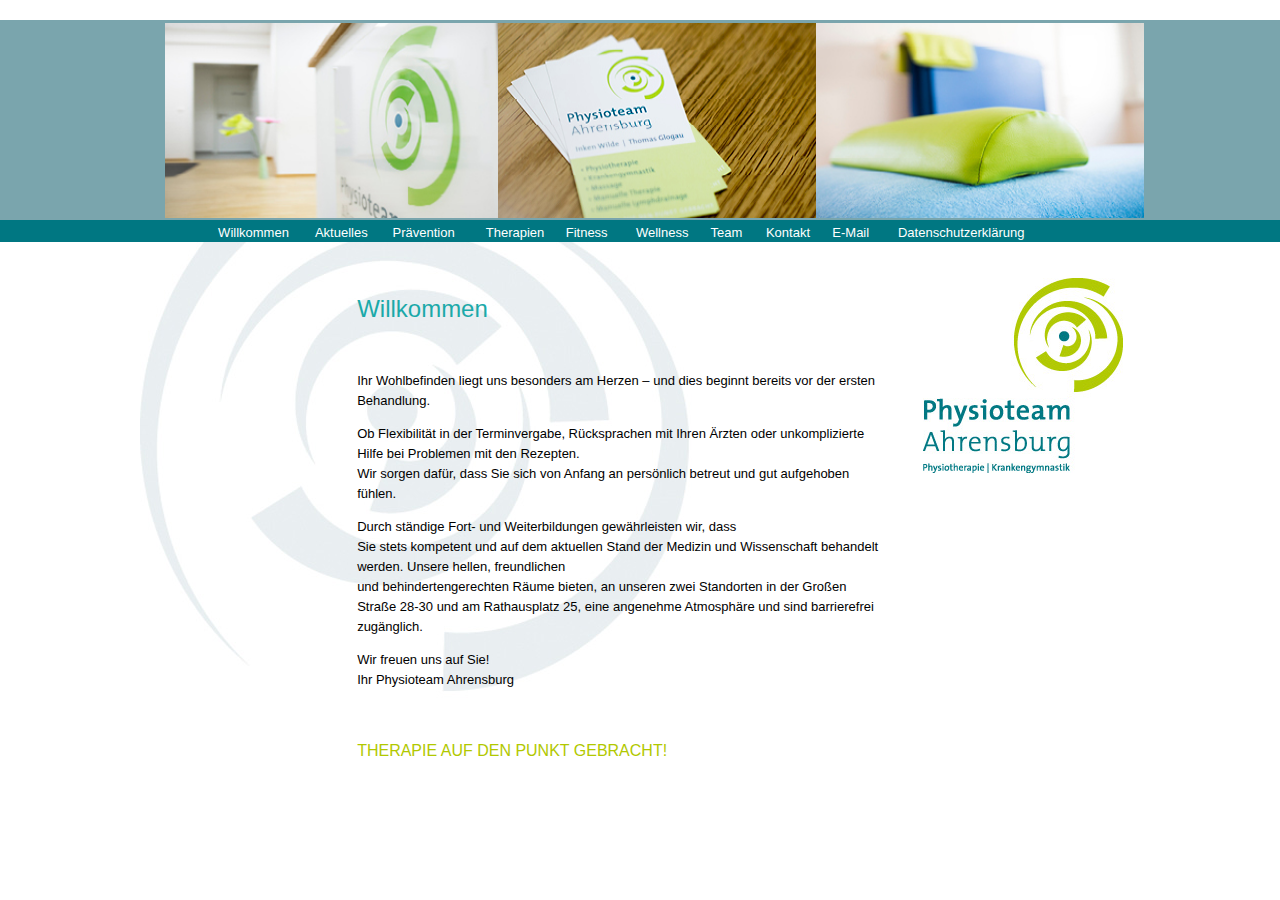
<file: index.html>
<html>
<head>
  <script src="load/jquery-3.1.0.min.js"></script>
  <meta http-equiv="content-type" content="text/html; charset=utf-8">
  <link rel="stylesheet" href="load/stile.css">
  <title>Physioteam Ahrensburg . Krankengymnastik . Physiotherapie</title>

  <meta name="keywords" content="Krankengymnastik, Physiotherapie, Massage, Manuelle Therapie, Manuelle Lymphdrainage, Triggerpunkttherapie, Mulligan Concept, Medi-Taping, Personal Training, Hausbesuche, Arbeitsplatzberatung, K�ltetherapie, Naturmoorpackungen, Rotlicht, Hei�e Rolle, Inken Wilde, Thomas Glogau"/>
  <meta name="description" content="Physioteam Ahrensburg . Inken Wilde . Thomas Glogau"/>
  <meta name="robots" content="follow">
  <meta name="author" content="Physioteam Ahrensburg . Inken Wilde . Thomas Glogau (c) 2010">
</head>

<body width="100%" leftmargin="0" topmargin="0" rightmargin="0">
<div id="table"></div>
<div id="contentDiv">
  <br>
  <br>
  <h1 class="Stil1">Willkommen</h1>
  <br>
  <p class="copy">Ihr Wohlbefinden liegt uns besonders am Herzen &ndash; und dies beginnt bereits vor der ersten Behandlung.</p>
  <p class="copy">Ob Flexibilit&auml;t in der Terminvergabe, R&uuml;cksprachen mit Ihren &Auml;rzten oder unkomplizierte Hilfe bei Problemen mit den Rezepten. <br>
    Wir sorgen dafür, dass Sie sich von Anfang an persönlich betreut und gut aufgehoben fühlen.</p>
  <p class="copy">Durch ständige Fort- und Weiterbildungen gew&auml;hrleisten wir, dass<br>
    Sie stets kompetent und auf dem aktuellen Stand der Medizin und Wissenschaft behandelt werden. Unsere hellen, freundlichen <br>
    und behindertengerechten R&auml;ume bieten, an unseren zwei Standorten in der Großen Straße 28-30 und am Rathausplatz 25, eine angenehme Atmosph&auml;re und sind barrierefrei zug&auml;nglich.</p>

  <p class="copy">Wir freuen uns auf Sie!<br>
    Ihr Physioteam Ahrensburg </p>
  <p class="claim">&nbsp;</p>    <p class="claim">THERAPIE AUF DEN PUNKT GEBRACHT!</p>
</div>

<script>
  var imgname1 = "pic_theke neu.jpg";
  var imgname2 = "pic_visitenkarten.jpg";
  var imgname3 = "willkommen 3.jpg";
  $("#table").load("load/coreTable.html", function()
  {
    document.getElementById("contentRow").appendChild(document.getElementById("contentDiv"));
  });

</script>

</body>
</html>
</file>
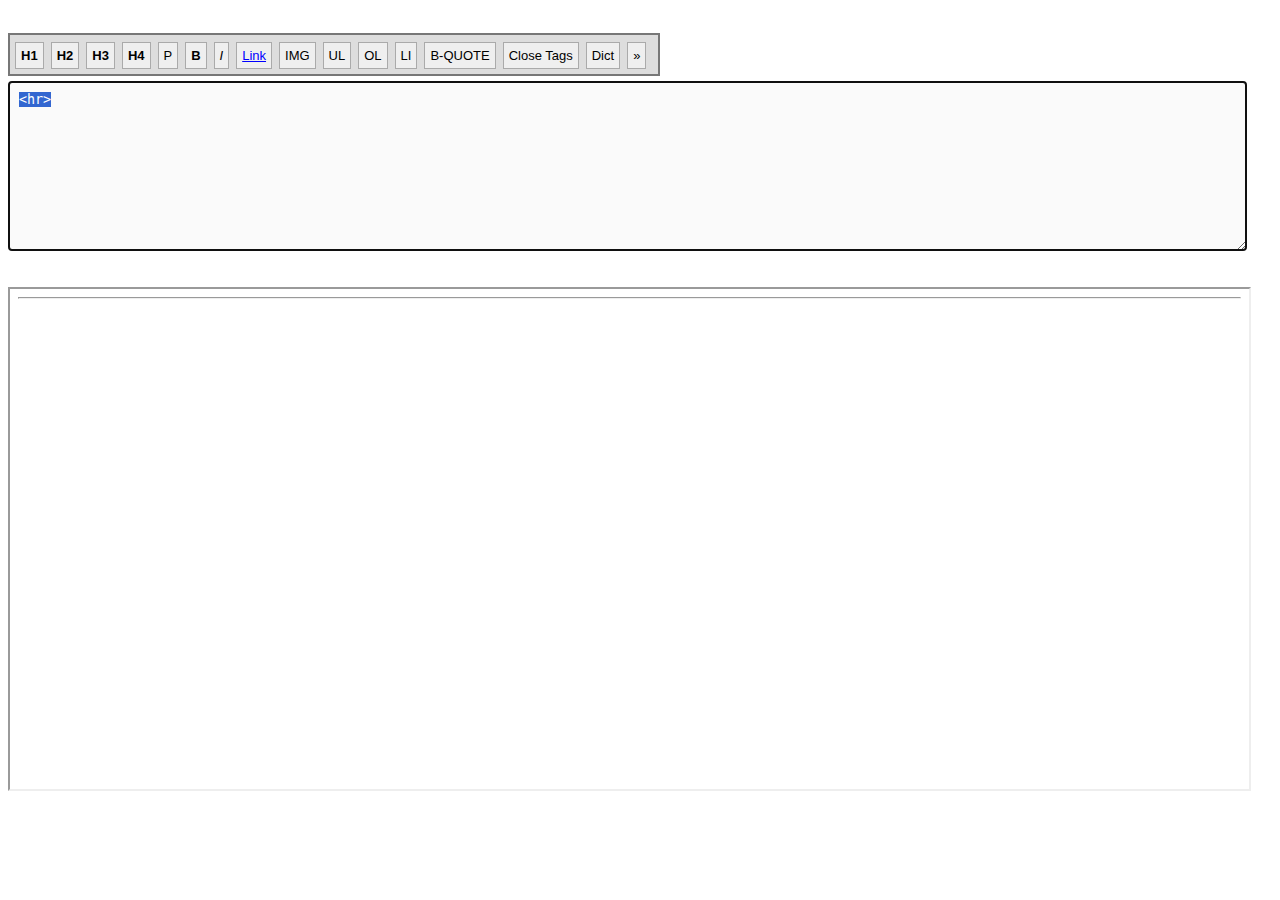
<file: creator.html>
<html>
  <head>
    <meta http-equiv="content-type" content="text/html; charset=utf-8">
    <link rel="stylesheet" href="load/creatorStyle.css" type="text/css" media="screen">
    <link rel="stylesheet" href="load/stile.css" type="text/css" media="screen">
    <script src="load/creatorJs.js" type="text/javascript"></script>
    <script type="text/javascript">
      function onFrameDOMContentLoaded ()
      {
        var cssLink = document.createElement("link");
        cssLink.href = "load/stile.css";
        cssLink.rel = "stylesheet";
        cssLink.type = "text/css";
        document.getElementById("dynamicframe").contentDocument.head.appendChild(cssLink);
        console.log("loaded");
      };
    </script>
  </head>
  <body onload="update(); document.f.ta.select(); document.getElementById('dynamicframe').contentWindow.addEventListener('DOMContentLoaded', onFrameDOMContentLoaded, true);">


<form name="f" method="post" target="dynamicframe">


<script type="text/javascript">edToolbar('canvas');</script>
<textarea id="canvas" name="ta" rows="10" cols="140">
</textarea>
</form>

<iframe name="dynamicframe" id="dynamicframe" src=""></iframe>
<script>document.getElementById("canvas").value='<hr>';</script>
  </body>
</html>
</file>
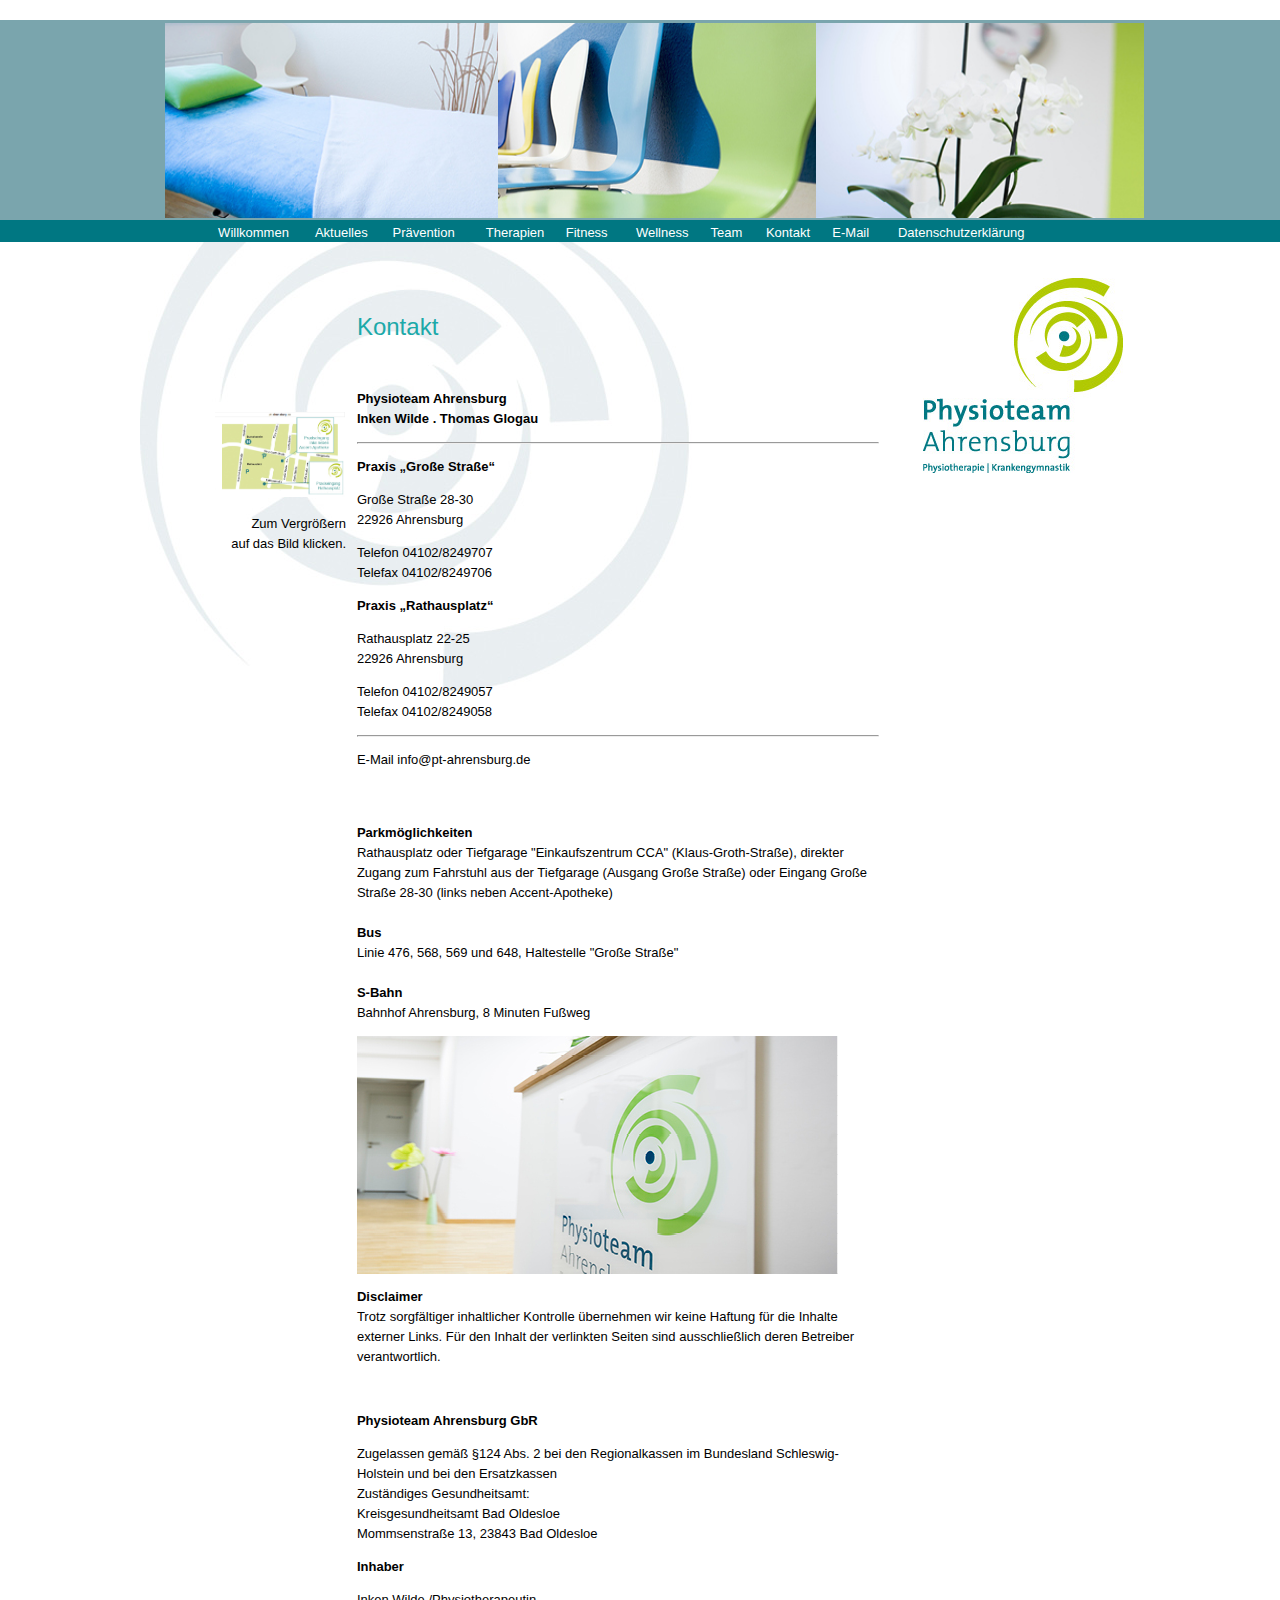
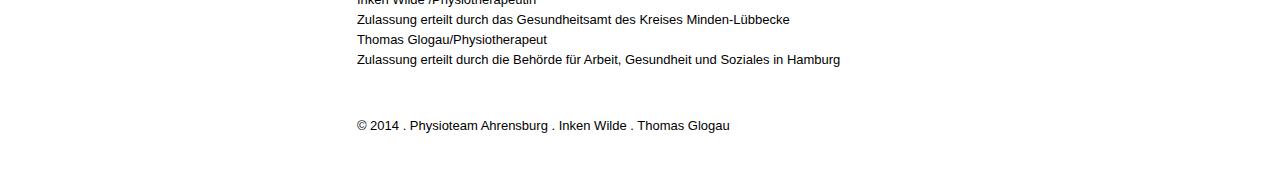
<file: kontakt.html>
<html>
<head>
  <script src="load/jquery-3.1.0.min.js"></script>
  <meta http-equiv="content-type" content="text/html; charset=utf-8">
  <link rel="stylesheet" href="load/stile.css">
  <title>Physioteam Ahrensburg . Krankengymnastik . Physiotherapie</title>

  <meta name="keywords" content="Krankengymnastik, Physiotherapie, Massage, Manuelle Therapie, Manuelle Lymphdrainage, Triggerpunkttherapie, Mulligan Concept, Medi-Taping, Personal Training, Hausbesuche, Arbeitsplatzberatung, K�ltetherapie, Naturmoorpackungen, Rotlicht, Hei�e Rolle, Inken Wilde, Thomas Glogau"/>
  <meta name="description" content="Physioteam Ahrensburg . Inken Wilde . Thomas Glogau"/>
  <meta name="robots" content="follow">
  <meta name="author" content="Physioteam Ahrensburg . Inken Wilde . Thomas Glogau (c) 2010">
</head>

<body width="100%" leftmargin="0" topmargin="0" rightmargin="0">
<div id="table"></div>
<div id="extraContentDiv">
  <div align="right"><br>
    <br>
    <br>
  </div>
  <h1 align="right">&nbsp;</h1>
  <div align="right"><br><br>
    <a href="#"><img src="bilder/karte_600.jpg" width="130" border="0" onClick="MM_openBrWindow('bilder/karte_600.jpg','karte','menubar=yes,width=600,height=375')"></a>&nbsp;&nbsp;&nbsp;</div>  <p align="right" class="copy">Zum Vergrößern&nbsp;&nbsp;&nbsp; <br>
    auf das Bild klicken.&nbsp;&nbsp;&nbsp;</p></td>
</div>
<div id="contentDiv">
  <br>
      <br>
      <br>
      <h1 class="Stil1">Kontakt</h1>
      <br>
      <div class="adressBlock">
        <p class="copyb">Physioteam Ahrensburg<br>
          Inken Wilde . Thomas Glogau </p>
        <hr>
        <p class="copyb">Praxis „Große Straße“</p>
        <p class="copy">Gro&szlig;e Stra&szlig;e 28-30<br>
          22926 Ahrensburg</p>
        <p class="copy">Telefon 04102/8249707<br>
          Telefax 04102/8249706</p>

        <p class="copyb">Praxis „Rathausplatz“</p>
        <p class="copy">Rathausplatz 22-25<br>
          22926 Ahrensburg</p>
        <p class="copy">Telefon 04102/8249057<br>
          Telefax 04102/8249058</p>
          <hr>
        <p class="copy">E-Mail <a class="typ2" href="mailto:info@pt-ahrensburg.de">info@pt-ahrensburg.de</a></p>
      </div>


      <p class="copy"><br>
        <br>
        <span class="copyb">Parkmöglichkeiten</span><br>
        Rathausplatz oder Tiefgarage "Einkaufszentrum CCA" (Klaus-Groth-Straße), direkter Zugang zum Fahrstuhl aus der Tiefgarage (Ausgang Große Straße)
        oder Eingang Große Straße 28-30 (links neben Accent-Apotheke)<br>
        <br>
        <span class="copyb">Bus</span><br>
        Linie 476, 568, 569 und 648, Haltestelle "Große Straße"<br>
        <br>
        <span class="copyb">S-Bahn</span><br>
        Bahnhof Ahrensburg, 8 Minuten Fußweg </p>
      <p class="copy"><img src="bilder/pickontakt.jpg" alt="Empfang" width="481" height="238"></p>
      <p class="copy"><span class="copyb Stil1">Disclaimer</span><br>
        Trotz sorgf&auml;ltiger inhaltlicher Kontrolle &uuml;bernehmen wir keine Haftung f&uuml;r die Inhalte externer Links. F&uuml;r den Inhalt der verlinkten Seiten sind ausschlie&szlig;lich deren Betreiber verantwortlich. </p>

        <br>
        <p class="copyb">Physioteam Ahrensburg GbR</p>
        <p class="copy">Zugelassen gemäß §124 Abs. 2 bei den Regionalkassen im Bundesland Schleswig-Holstein und bei den Ersatzkassen
        <br>Zuständiges Gesundheitsamt:
        <br>Kreisgesundheitsamt Bad Oldesloe
        <br>Mommsenstraße 13, 23843 Bad Oldesloe
        </p>
        <p class="copyb">Inhaber</p>
        <p class="copy">Inken Wilde /Physiotherapeutin
        <br>Zulassung erteilt durch das Gesundheitsamt des Kreises Minden-Lübbecke
        <br>Thomas Glogau/Physiotherapeut
        <br>Zulassung erteilt durch die Behörde für Arbeit, Gesundheit und Soziales in Hamburg
        </p>


      <p class="copy">&nbsp;</p>
      <p class="copy">&copy; 2014 . Physioteam Ahrensburg . Inken Wilde . Thomas Glogau </p>
      <p class="copy"><br>
      </p>
</div>

<script>
  var imgname1 = "kontakt 1.jpg";
  var imgname2 = "pic_stuehle.jpg";
  var imgname3 = "team 2.jpg";
  $("#table").load("load/coreTable.html", function()
  {
    document.getElementById("extraContentRow").appendChild(document.getElementById("extraContentDiv"));
    document.getElementById("contentRow").appendChild(document.getElementById("contentDiv"));
  });

  function MM_openBrWindow(theURL,winName,features)
  {
    window.open(theURL,winName,features);
  }
</script>

</body>
</html>
</file>
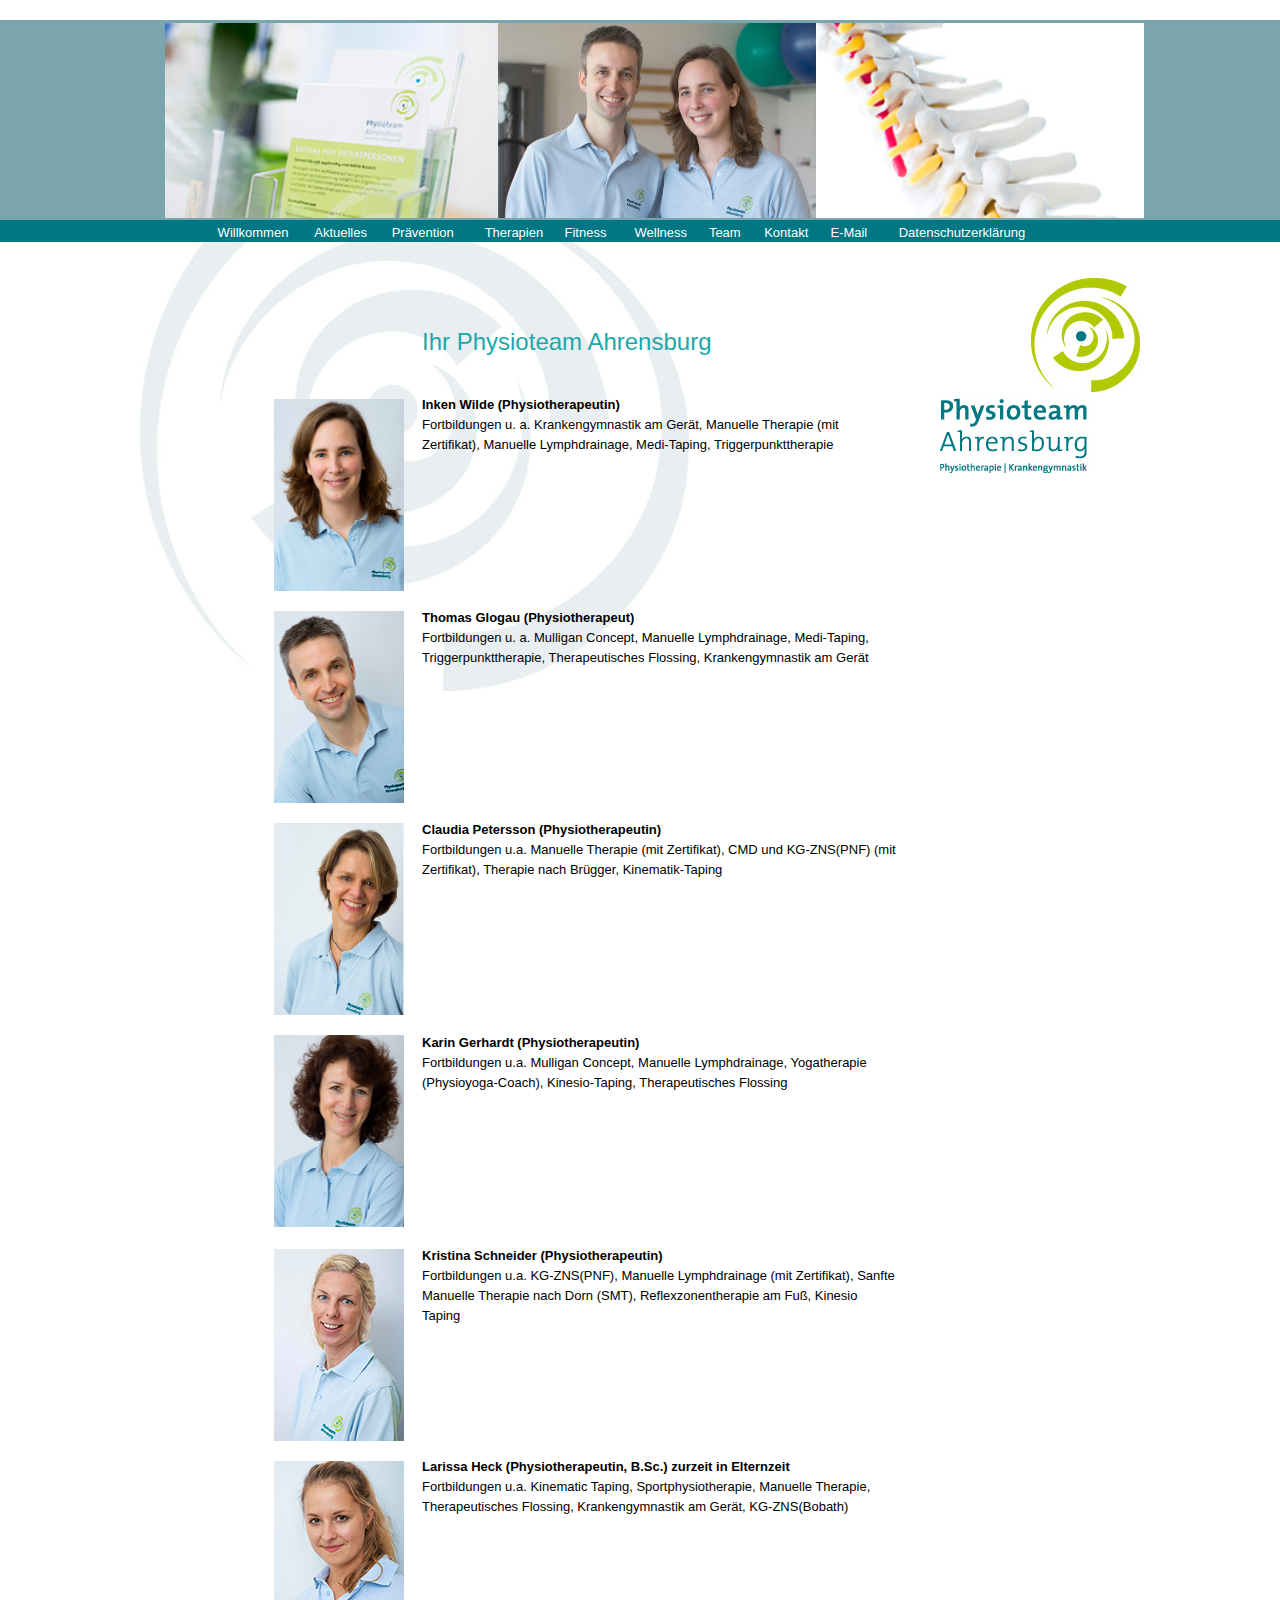
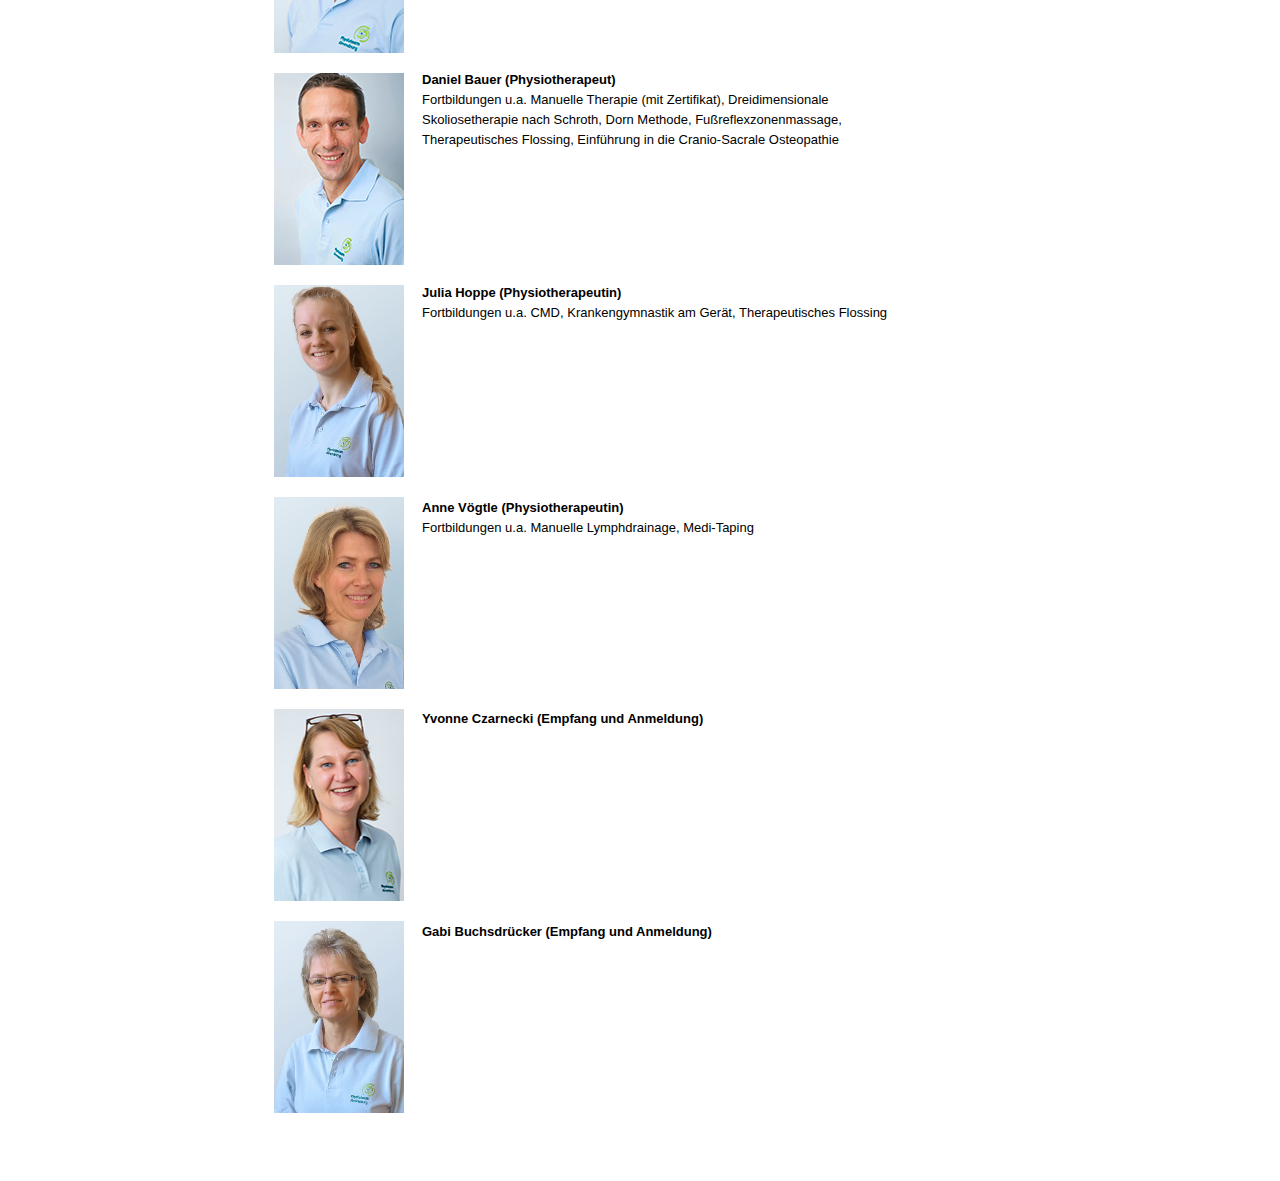
<file: team.html>
<html>
<head>
<meta http-equiv="content-type" content="text/html; charset=utf-8">

<title>Physioteam Ahrensburg . Krankengymnastik . Physiotherapie</title>

<meta http-equiv="Content-Type" content="text/html; charset=ISO-8859-1">
<meta name="keywords" content="Krankengymnastik, Physiotherapie, Massage, Manuelle Therapie, Manuelle Lymphdrainage, Triggerpunkttherapie, Mulligan Concept, Medi-Taping, Personal Training, Hausbesuche, Arbeitsplatzberatung, Kältetherapie, Naturmoorpackungen, Rotlicht, Heiße Rolle, Inken Wilde, Thomas Glogau"/>
<meta name="description" content="Physioteam Ahrensburg . Inken Wilde . Thomas Glogau"/>
<meta name="robots" content="follow">
<meta name="author" content="Physioteam Ahrensburg . Inken Wilde . Thomas Glogau (c) 2014">
<style type="text/css" media="all">
  @import url("load/stile.css");
</style>
</head>


<body width="100%" leftmargin="0" topmargin="0" rightmargin="0">

<table width="100%" border="0" align="center" cellpadding="0" cellspacing="0">

<tr bgcolor="#ffffff"><td width="100%" height="20">&nbsp;</td>
</tr>

<tr bgcolor="#7aa5ad">
<td width="100%" height="200">
<table border="0" align="center" cellpadding="0" cellspacing="0" id="kopf">
  <!--DWLayoutTable-->
  <tr>
  <td width="104" height="192">&nbsp;</td>
  <td width="318" align="right" valign="top"><img src="bilder/team 1.jpg" alt="a" width="333" height="195"></td>
  <td width="721" align="left" valign="top"><img src="bilder/pic_wildeglogau2.jpg" alt="a" width="318" height="195"><img src="bilder/team 3.jpg" alt="a" width="328" height="195"></td>
  </tr>
</table></td>
</tr>

<tr bgcolor="#007782">
<td width="100%" height="22"><img src="bilder/clear.gif" border="0">
<table width="1000" border="0" align="center" cellpadding="0" cellspacing="0" id="navi">
<tr>
<td width="130" valign="middle">&nbsp;</td>
<td width="115" valign="middle"><a href="index.html" target="_self">Willkommen</a></td>
<td width="95" valign="middle"><a href="aktuelles.html" target="_self">Aktuelles</a></td>
<td width="115" valign="middle"><a href="praevention.html" target="_self">Prävention</a></td>
<td width="95" valign="middle"><a href="therapien.html" target="_self">Therapien</a></td>
<td width="90" valign="middle"><a href="fitness.html" target="_self">Fitness</a></td>
<td width="90" valign="middle"><a href="wellness.html" target="_self">Wellness</a></td>
<td width="72" valign="middle"><a href="team.html" target="_self">Team</a></td>
<td width="82" valign="middle"><a href="kontakt.html" target="_self">Kontakt</a></td>
<td width="100" valign="middle"><a href="mailto:info@pt-ahrensburg.de">E-Mail</a></td>
<td width="150" valign="middle"><a href="datenschutz.html" target="_self">Datenschutzerklärung</a></td>
<td width="170" valign="middle">&nbsp;</td>
</tr>
</table></td>
</tr>


<tr bgcolor="#FFFFFF">
<td>
<table width="1000" height="500" border="0" align="center" cellpadding="0" cellspacing="0" background="bilder/spirale.jpg" bgcolor="ffffff" id="body">

<tr>
    <td width="279" valign="top">
    <table width="279" height="1740">
    <!--DWLayoutTable-->
            <td width="269" height="152">

<tr>
    <td height="210" align="right" valign="top">
        <img src="bilder/inkenwilde.jpg" alt="Inken Wilde" width="130" height="192" border="0">&nbsp;&nbsp;&nbsp;</td>

  <tr>
    <td height="210" align="right" valign="top">
		<img src="bilder/thomasglogau.jpg" alt="Thomas Glogau" height="192" width="130" border="0">&nbsp;&nbsp;&nbsp;</td>
  </tr>
  <tr>
    <td height="210" align="right" valign="top">
        <img src="bilder/claudiapetersson.jpg" alt="Claudia Petersson" width="130" height="192" border="0">&nbsp;&nbsp;&nbsp;</td>
  </tr>
  <tr>
    <td height="210" align="right" valign="top">
        <img src="bilder/karingerhardt.jpg" alt="Karina Gerhardt" width="130" height="192" border="0">&nbsp;&nbsp;&nbsp;</td>
  </tr>
  <tr>
    <tr>
    <td height="210" align="right" valign="top">
        <img src="bilder/kristinaschneider.jpg" alt="Kristina Schneider" width="130" height="192" border="0">&nbsp;&nbsp;&nbsp;</td>
  <tr>
    <td height="210" align="right" valign="top">
        <img src="bilder/larissaheck.jpg" alt="Larissa Heck" width="130" height="192" border="0">&nbsp;&nbsp;&nbsp;</td>
  </tr>
  <tr>
    <td height="210" align="right" valign="top">
        <img src="bilder/danielbauer.jpg" alt="Daniel Bauer" width="130" height="192" border="0">&nbsp;&nbsp;&nbsp;</td>
  </tr>
	<tr>
    <td height="210" align="right" valign="top">
        <img src="bilder/juliahoppe.jpg" alt="Julia Hoppe" width="130" height="192" border="0">&nbsp;&nbsp;&nbsp;</td>
  </tr>
  <tr>
    <td height="210" align="right" valign="top">
        <img src="bilder/annevoegtle.jpg" alt="Anne Vögtle" width="130" height="192" border="0">&nbsp;&nbsp;&nbsp;</td>
  </tr>
  <tr>
    <td height="210" align="right" valign="top">
        <img src="bilder/yvonneczarnecki.jpg" alt="Yvonne Czarnecki" width="130" height="192" border="0">&nbsp;&nbsp;&nbsp;</td>
  </tr>
  <tr>
    <td height="210" align="right" valign="top">
        <img src="bilder/gabibuchsdruecker.jpg" alt="Gabi Buchsdrücker" width="130" height="192" border="0">&nbsp;&nbsp;&nbsp;</td>
  </tr>

  </table></td>
<td width="480" valign="top">
  <table width="480" height"2000">
    <!--DWLayoutTable-->
    <tr><td height="80"></td></tr>
    <tr><td width="470" height="20">
      <h1 class="Stil1">Ihr Physioteam Ahrensburg</h1>
    </td></tr>
    <tr><td width="470" height="16"></td></tr>
  <tr>
    <td align="left" valign="top" class="copy">
        <p><span class="copyb">Inken Wilde (Physiotherapeutin)</span><br>
            Fortbildungen u. a. Krankengymnastik am Gerät, Manuelle Therapie (mit Zertifikat), Manuelle Lymphdrainage,
        	Medi-Taping, Triggerpunkttherapie
		</p>
        <hr style="height:125px; visibility:hidden;" />

		<p><span class="copyb">Thomas Glogau (Physiotherapeut)</span><br>
			Fortbildungen u. a. Mulligan Concept, Manuelle Lymphdrainage,
			Medi-Taping, Triggerpunkttherapie, Therapeutisches Flossing, Krankengymnastik am Gerät
		</p>
        <hr style="height:124px; visibility:hidden;" />

		<p><span class="copyb">Claudia Petersson (Physiotherapeutin) </span><br>
       		Fortbildungen u.a. Manuelle Therapie (mit Zertifikat), CMD und KG-ZNS(PNF) (mit Zertifikat), Therapie nach Brügger, Kinematik-Taping</p>
        <hr style="height:125px; visibility:hidden;" />

	    <p><span class="copyb">Karin Gerhardt (Physiotherapeutin) </span><br>
     		Fortbildungen u.a. Mulligan Concept, Manuelle Lymphdrainage, Yogatherapie (Physioyoga-Coach), Kinesio-Taping, Therapeutisches Flossing
		</p>
        <hr style="height:125px; visibility:hidden;" />

		<p><span class="copyb">Kristina Schneider (Physiotherapeutin) </span><br>
			Fortbildungen u.a. KG-ZNS(PNF), Manuelle Lymphdrainage (mit Zertifikat), Sanfte Manuelle Therapie nach Dorn (SMT), Reflexzonentherapie am Fuß, Kinesio Taping
		</p>
        <hr style="height:103px; visibility:hidden;" />

		<p><span class="copyb">Larissa Heck (Physiotherapeutin, B.Sc.) zurzeit in Elternzeit</span><br>
			Fortbildungen u.a. Kinematic Taping, Sportphysiotherapie, Manuelle Therapie, Therapeutisches Flossing, Krankengymnastik am Gerät, KG-ZNS(Bobath)
		</p>
        <hr style="height:125px; visibility:hidden;" />

		<p><span class="copyb">Daniel Bauer (Physiotherapeut)</span><br>
			Fortbildungen u.a. Manuelle Therapie (mit Zertifikat), Dreidimensionale Skoliosetherapie nach Schroth, Dorn Methode, Fußreflexzonenmassage, Therapeutisches Flossing,
			Einführung in die Cranio-Sacrale Osteopathie
		</p>
        <hr style="height:105px; visibility:hidden;" />

		<p><span class="copyb">Julia Hoppe (Physiotherapeutin)</span><br>
				Fortbildungen u.a. CMD, Krankengymnastik am Gerät, Therapeutisches Flossing
		</p>
		<hr style="height:147px; visibility:hidden;" />

		<p><span class="copyb">Anne Vögtle (Physiotherapeutin)</span><br>
				Fortbildungen u.a. Manuelle Lymphdrainage, Medi-Taping
		</p>
		<hr style="height:143px; visibility:hidden;" />

		<p><span class="copyb">Yvonne Czarnecki (Empfang und Anmeldung)</span></p>
		<hr style="height:165px; visibility:hidden;" />

		<p><span class="copyb">Gabi Buchsdrücker (Empfang und Anmeldung)</span></p>

<div style="height:72px"></div>
<p>&nbsp;</p>
<br>
  </tr>
  <tr><td height="50">&nbsp;</td>
  </tr>
    </table>
  <p class="copy">&nbsp;</p></td>
<td width="41">&nbsp;</td>
<td width="200" valign="top"><br><br><img src="bilder/logo.jpg" width="200"></td>
</tr>
</table></td>
</tr>
</table>
</body>
</html>
</file>
<file: load/stile.css>
body {
	min-width: 1100px;
}

.copy {
	font-family: Verdana, Arial, Helvetica, sans-serif;
	font-size: 13px;
	font-style: normal;
	line-height: 20px;
	font-weight: normal;
	color: #000000;
	text-decoration: none;
}

.moveIn
{
	display: block;
	margin-left: 27px;
	margin-bottom: -22px;
	text-indent: -27px;
}

p {
	font-family: Verdana, Arial, Helvetica, sans-serif;
	font-size: 13px;
	font-style: normal;
	line-height: 20px;
	font-weight: normal;
	color: #000000;
	text-decoration: none;
}

table {
	background-repeat: no-repeat;
	background-attachment: scroll;
	clear: inherit;
}

h1 {
	font-family: Verdana, Arial, Helvetica, sans-serif;
	font-size: 24px;
	font-style: normal;
	line-height: 30px;
	font-weight: normal;
	font-variant: normal;
	color: #1BA9A9;
}
h2 {
	font-family: Verdana, Arial, Helvetica, sans-serif;
	font-size: 13px;
	font-style: normal;
	line-height: 20px;
	font-weight: bold;
	color: #1BA9A9;
	text-decoration: none;
}

h3 {
	font-family: Verdana, Arial, Helvetica, sans-serif;
	font-size: 13px;
	font-style: normal;
	line-height: 20px;
	font-weight: normal;
	color: #1BA9A9;
	text-decoration: none;
}

h4 {
	font-family: Verdana, Arial, Helvetica, sans-serif;
	font-size: 13px;
	font-style: normal;
	line-height: 20px;
	font-weight: normal;
	color: #b1c800;
	text-decoration: none;
}

a:link {
	font-family: Verdana, Arial, Helvetica, sans-serif;
	font-size: 13px;
	font-style: normal;
	line-height: normal;
	font-weight: normal;
	color: #FFFFFF;
	text-decoration: none;
	border: 0;
}
a.typ2:link {
	font-family: Verdana, Arial, Helvetica, sans-serif;
	font-size: 13px;
	font-style: normal;
	line-height: normal;
	font-weight: normal;
	color: #000000;
	text-decoration: none;
}
a:visited {
	font-family: Verdana, Arial, Helvetica, sans-serif;
	font-size: 13px;
	font-style: normal;
	line-height: normal;
	font-weight: normal;
	color: #ffffff;
	text-decoration: none;
}
a.typ2:visited {
	font-family: Verdana, Arial, Helvetica, sans-serif;
	font-size: 13px;
	font-style: normal;
	line-height: normal;
	font-weight: normal;
	color: #ffffff;
	text-decoration: none;
}
a:hover {
	font-family: Verdana, Arial, Helvetica, sans-serif;
	font-size: 13px;
	font-style: normal;
	line-height: normal;
	font-weight: normal;
	color: #b1c800;
	text-decoration: none;
}
a.typ2:hover {
	font-family: Verdana, Arial, Helvetica, sans-serif;
	font-size: 13px;
	font-style: normal;
	line-height: normal;
	font-weight: normal;
	color: #b1c800;
	text-decoration: none;
}
a:active {
	font-family: Verdana, Arial, Helvetica, sans-serif;
	font-size: 13px;
	font-style: normal;
	line-height: normal;
	font-weight: normal;
	color: #b1c800;
	text-decoration: none;
}
a.typ2:active {
	font-family: Verdana, Arial, Helvetica, sans-serif;
	font-size: 13px;
	font-style: normal;
	line-height: normal;
	font-weight: normal;
	color: #b1c800;
	text-decoration: none;
}
.copyb {
	font-family: Verdana, Arial, Helvetica, sans-serif;
	font-size: 13px;
	font-style: normal;
	line-height: 20px;
	font-weight: bold;
	color: #000000;
	text-decoration: none;
}

.copyc {
	font-family: Verdana, Arial, Helvetica, sans-serif;
	font-size: 15px;
	font-style: normal;
	line-height: 20px;
	font-weight: bold;
	color: #007980;
	text-decoration: none;
}

.copyd {
	font-family: Verdana, Arial, Helvetica, sans-serif;
	font-size: 20px;
	font-style: normal;
	line-height: 20px;
	font-weight: bold;
	color: #007980;
	text-decoration: none;
}

.copye {
	font-family: Verdana, Arial, Helvetica, sans-serif;
	font-size: 13px;
	font-style: normal;
	line-height: 20px;
	font-weight: normal;
	color: #b1c800;
	text-decoration: none;
}

.center {
	margin-left: auto;
}
ul {
	font-family: Verdana, Arial, Helvetica, sans-serif;
	font-size: 13px;
	line-height: 20px;
	font-weight: normal;
	color: #000000;
	list-style-image: url(bilder/punkt.gif);
	list-style-type: none;
	list-style-position: outside;
	}
li {
	font-family: Verdana, Arial, Helvetica, sans-serif;
	font-size: 13px;
	line-height: 20px;
	font-weight: bold;
	color: #000000;
	list-style-image: url(bilder/punkt.gif);
}
.claim {
	font-family: Arial, Helvetica, sans-serif;
	font-size: 16px;
	font-style: normal;
	line-height: 19px;
	font-weight: normal;
	color: #b1c800;
	text-decoration: none;
	font-variant: normal;
}

.border {
	border-style: solid;
	border-color: #000000;
	border-width: 1px;
}

.Stil3 {
	color: #000000;
}

.date
{
	margin-top: -7px;
	font-weight: bold;
	font-size: 15px;
	margin-left: 10px;
	float: right;
}

.news
{
	margin: 0;
	text-align: center;
	margin-bottom: 50px;
}

.news:last-child
{
	margin: 0;
	text-align: center;
	margin-bottom: 50px;
	border-bottom: #000000 1px solid;
	padding-bottom: 20px;
}
</file>
<file: load/creatorStyle.css>
textarea#canvas{margin-top:5px;padding:10px;border:1px dashed gray;background-color:#fafafa;height:170px;width:98%}
.ed_button{padding:5px;}
#ed_italic_canvas{font-style:italic;}
#ed_bold_canvas{font-weight:bold;}
#ed_h1_canvas{font-weight:bold;}
#ed_h2_canvas{font-weight:bold;}
#ed_h3_canvas{font-weight:bold;}
#ed_h4_canvas{font-weight:bold;}
#ed_link_canvas{color:blue;text-decoration:underline;}
#ed_toolbar_canvas{background:#ddd;padding:5px;padding-top:2px;border:2px solid #777;float:left;margin-top:25px;}
input{margin-right:7px;border:1px solid #aaa;margin-top:5px;font-size:13px;}
.preview{float:right;padding:10px;margin-top:-60px;margin-bottom:10px;font-size:12px;border:1px gray dotted;width:290px;}
.preview h4{font-size:14px;margin-bottom:5px;margin-top:0px;}
iframe{margin-top:20px;margin-bottom:20px;width:98%;height:500px;}
</file>
